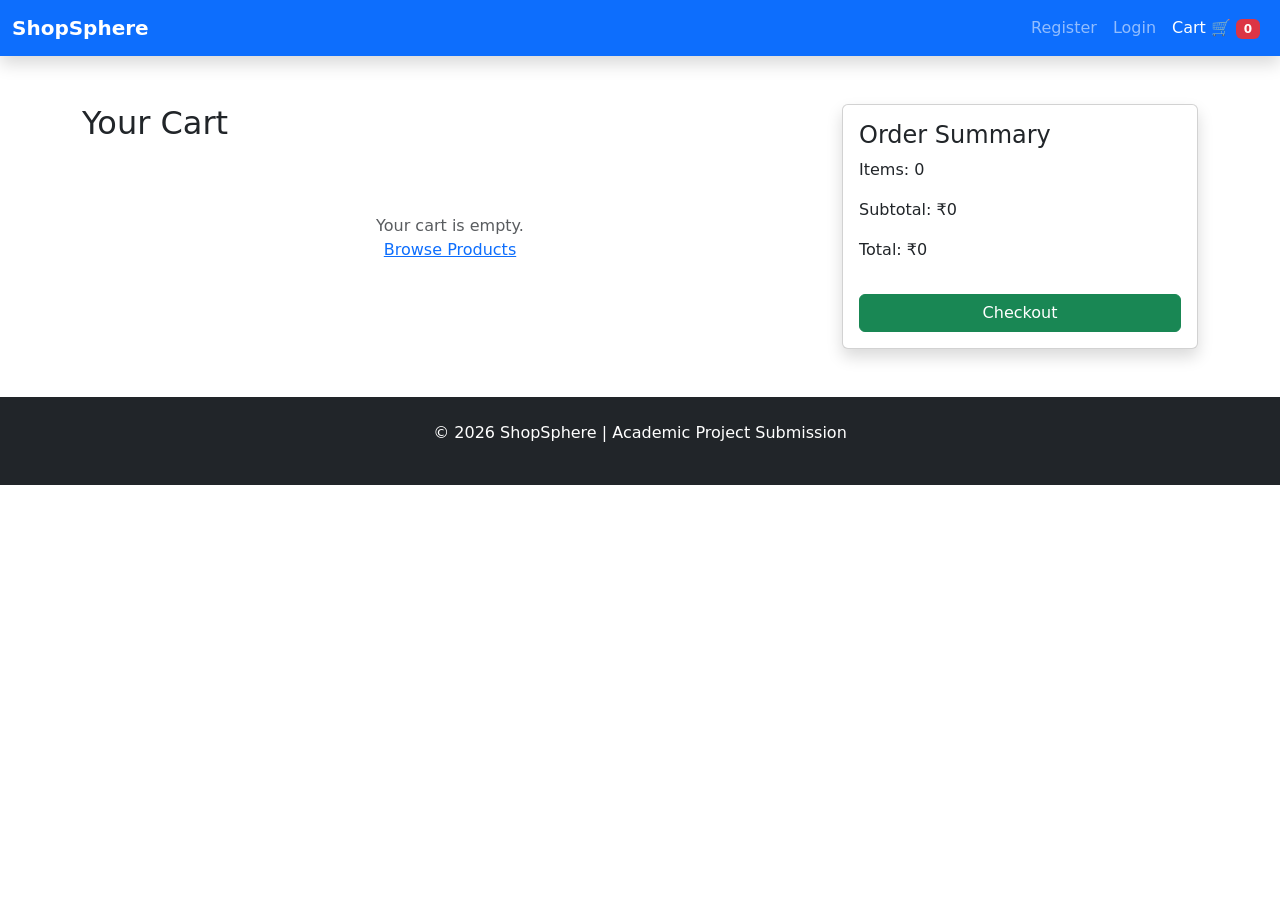
<file: cart.html>
<!DOCTYPE html>
<html lang="en">
<head>
  <meta charset="UTF-8">
  <meta name="viewport" content="width=device-width, initial-scale=1.0">
  <title>Cart - ShopSphere</title>
  <link href="https://cdn.jsdelivr.net/npm/bootstrap@5.3.3/dist/css/bootstrap.min.css" rel="stylesheet">
</head>
<body>
  <!-- Navbar -->
  <nav class="navbar navbar-expand-lg navbar-dark bg-primary sticky-top shadow">
    <div class="container-fluid">
      <a class="navbar-brand fw-bold" href="index.html">ShopSphere</a>
      <button class="navbar-toggler" type="button" data-bs-toggle="collapse" data-bs-target="#navbarNav">
        <span class="navbar-toggler-icon"></span>
      </button>
      <div class="collapse navbar-collapse" id="navbarNav">
        <ul class="navbar-nav ms-auto">
          <li class="nav-item"><a class="nav-link" href="register.html">Register</a></li>
          <li class="nav-item"><a class="nav-link" href="login.html">Login</a></li>
          <li class="nav-item"><a class="nav-link active" href="cart.html">Cart 🛒 <span class="badge bg-danger" id="cartCount">0</span></a></li>
        </ul>
      </div>
    </div>
  </nav>

  <!-- Cart Section -->
  <div class="container my-5">
    <div class="row">
      <!-- Cart Items -->
      <div class="col-lg-8">
        <h2 class="mb-4">Your Cart</h2>
        <div id="cartItems" class="list-group"></div>
      </div>

      <!-- Order Summary -->
      <div class="col-lg-4">
        <div class="card shadow p-3">
          <h4>Order Summary</h4>
          <p>Items: <span id="itemCount">0</span></p>
          <p>Subtotal: <span id="subtotal">₹0</span></p>
          <p>Total: <span id="total">₹0</span></p>
          <button class="btn btn-success w-100 mt-3" onclick="checkout()">Checkout</button>
        </div>
      </div>
    </div>
  </div>

  <!-- Footer -->
  <footer class="bg-dark text-white text-center py-4 mt-5">
    <p>&copy; 2026 ShopSphere | Academic Project Submission</p>
  </footer>

  <script src="js/cart.js"></script>
  <script src="https://cdn.jsdelivr.net/npm/bootstrap@5.3.3/dist/js/bootstrap.bundle.min.js"></script>
</body>
</html>
</file>
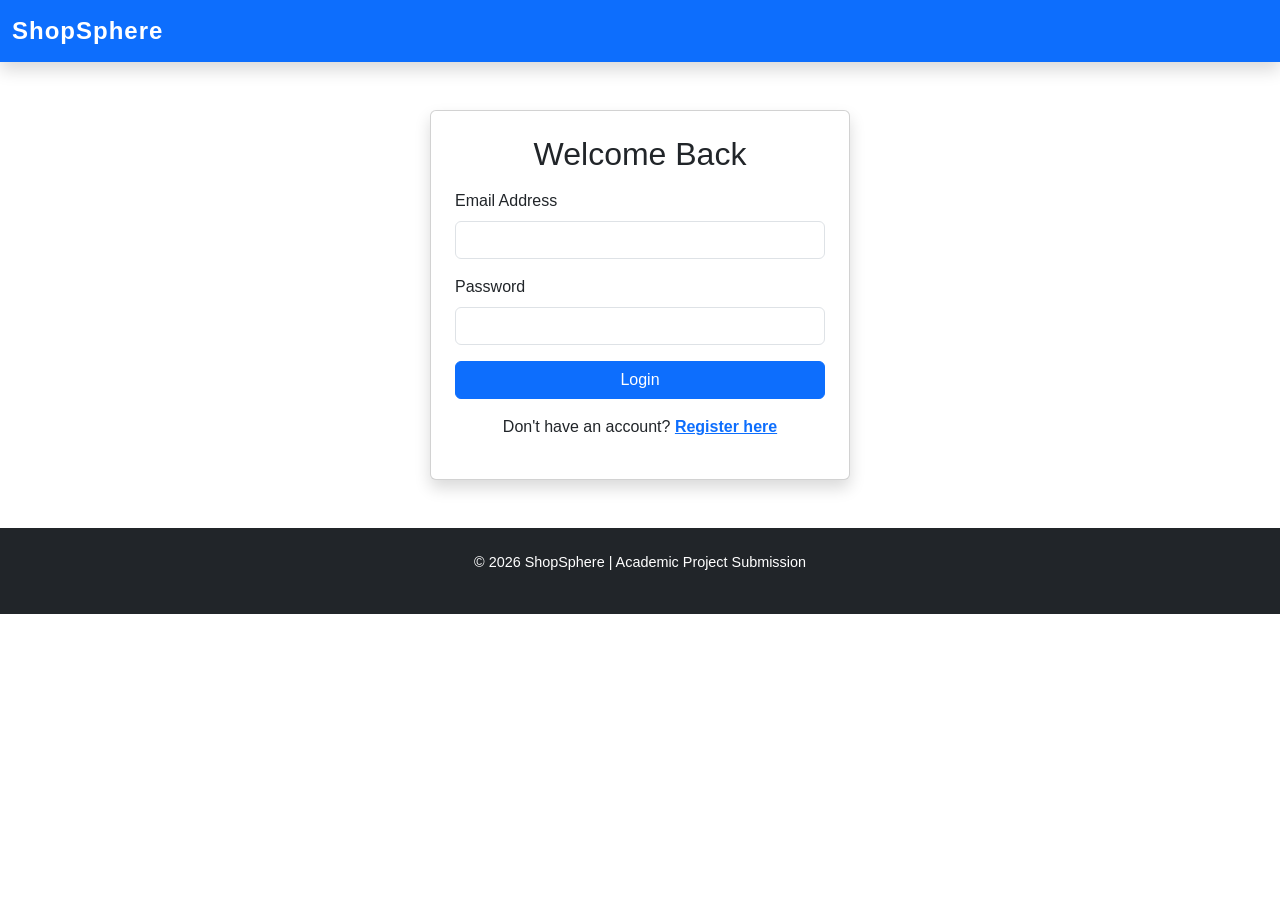
<file: login.html>
<!DOCTYPE html>
<html lang="en">
<head>
  <meta charset="UTF-8">
  <meta name="viewport" content="width=device-width, initial-scale=1.0">
  <title>Login - ShopSphere</title>
  <link href="https://cdn.jsdelivr.net/npm/bootstrap@5.3.3/dist/css/bootstrap.min.css" rel="stylesheet">
  <link rel="stylesheet" href="css/style.css">
</head>
<body>
  <nav class="navbar navbar-expand-lg navbar-dark bg-primary sticky-top shadow">
    <div class="container-fluid">
      <a class="navbar-brand fw-bold" href="index.html">ShopSphere</a>
    </div>
  </nav>

  <div class="container my-5">
    <div class="card shadow p-4 mx-auto" style="max-width:420px;">
      <h2 class="text-center mb-3">Welcome Back</h2>
      <form id="loginForm">
        <div class="mb-3">
          <label for="email" class="form-label">Email Address</label>
          <input type="email" class="form-control" id="email" required>
        </div>
        <div class="mb-3">
          <label for="password" class="form-label">Password</label>
          <input type="password" class="form-control" id="password" required>
        </div>
        <button type="submit" class="btn btn-primary w-100">Login</button>
      </form>
      <p class="text-center mt-3">Don't have an account? <a href="register.html" class="text-primary fw-bold">Register here</a></p>
    </div>
  </div>

  <footer class="bg-dark text-white text-center py-4 mt-5">
    <p>&copy; 2026 ShopSphere | Academic Project Submission</p>
  </footer>

  <script>
    document.getElementById('loginForm').addEventListener('submit', function(e) {
      e.preventDefault();
      const email = document.getElementById('email').value.trim();
      const password = document.getElementById('password').value;
      const emailPattern = /^[^ ]+@[^ ]+\.[a-z]{2,3}$/;
      if (!email.match(emailPattern)) {
        alert("❌ Invalid email format.");
        return;
      }
      if (!password) {
        alert("❌ Password is required.");
        return;
      }
      alert("✅ Login Successful!");
      window.location.href = "index.html";
    });
  </script>
</body>
</html>
</file>
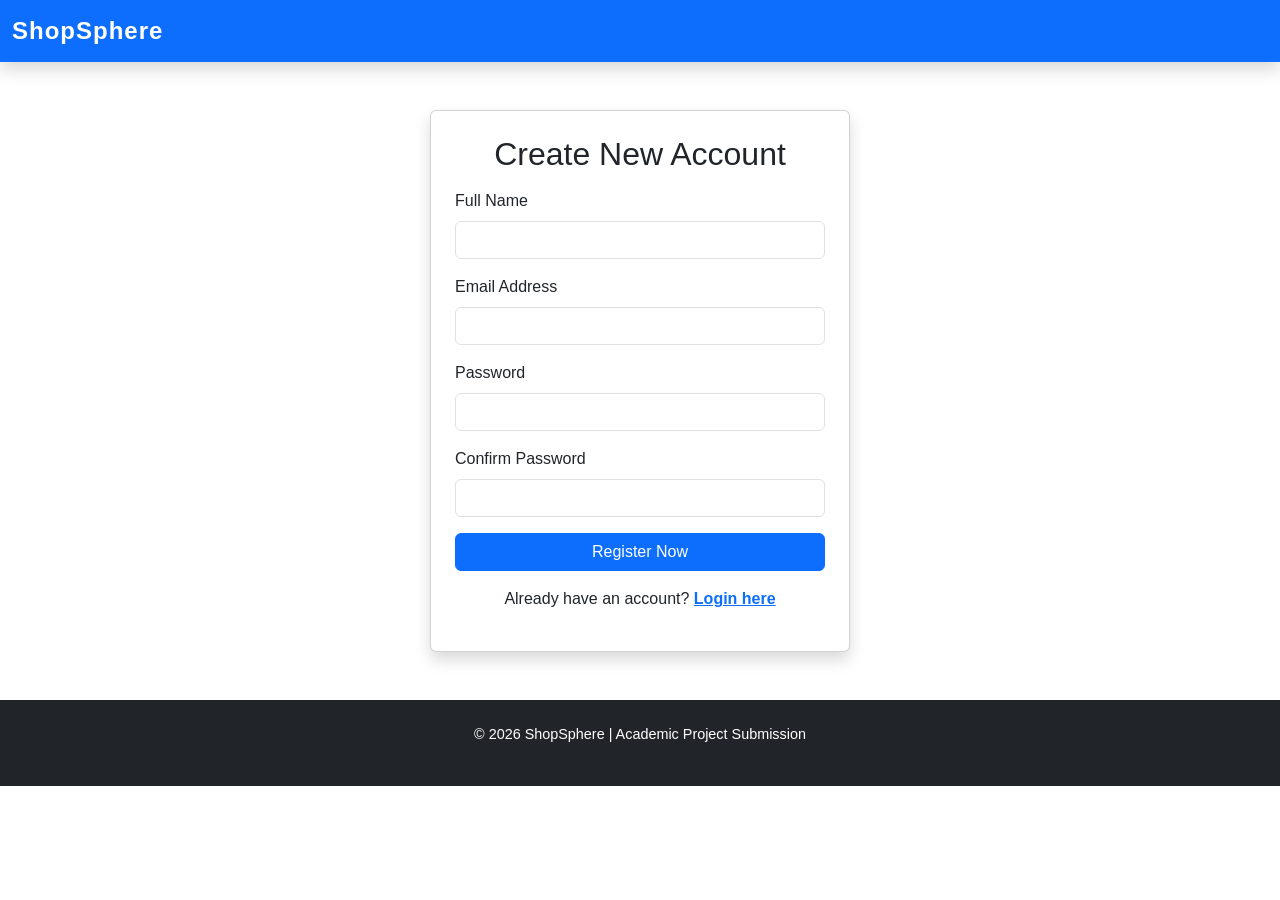
<file: register.html>
<!DOCTYPE html>
<html lang="en">
<head>
  <meta charset="UTF-8">
  <meta name="viewport" content="width=device-width, initial-scale=1.0">
  <title>Register - ShopSphere</title>
  <link href="https://cdn.jsdelivr.net/npm/bootstrap@5.3.3/dist/css/bootstrap.min.css" rel="stylesheet">
  <link rel="stylesheet" href="css/style.css">
</head>
<body>
  <nav class="navbar navbar-expand-lg navbar-dark bg-primary sticky-top shadow">
    <div class="container-fluid">
      <a class="navbar-brand fw-bold" href="index.html">ShopSphere</a>
    </div>
  </nav>

  <div class="container my-5">
    <div class="card shadow p-4 mx-auto" style="max-width:420px;">
      <h2 class="text-center mb-3">Create New Account</h2>
      <form id="registerForm">
        <div class="mb-3">
          <label for="fullname" class="form-label">Full Name</label>
          <input type="text" class="form-control" id="fullname" required>
        </div>
        <div class="mb-3">
          <label for="email" class="form-label">Email Address</label>
          <input type="email" class="form-control" id="email" required>
        </div>
        <div class="mb-3">
          <label for="password" class="form-label">Password</label>
          <input type="password" class="form-control" id="password" required>
        </div>
        <div class="mb-3">
          <label for="confirmPassword" class="form-label">Confirm Password</label>
          <input type="password" class="form-control" id="confirmPassword" required>
        </div>
        <button type="submit" class="btn btn-primary w-100">Register Now</button>
      </form>
      <p class="text-center mt-3">Already have an account? <a href="login.html" class="text-primary fw-bold">Login here</a></p>
    </div>
  </div>

  <footer class="bg-dark text-white text-center py-4 mt-5">
    <p>&copy; 2026 ShopSphere | Academic Project Submission</p>
  </footer>

  <script>
    document.getElementById('registerForm').addEventListener('submit', function(e) {
      e.preventDefault();
      const fullname = document.getElementById('fullname').value.trim();
      const email = document.getElementById('email').value.trim();
      const password = document.getElementById('password').value;
      const confirmPassword = document.getElementById('confirmPassword').value;
      const emailPattern = /^[^ ]+@[^ ]+\.[a-z]{2,3}$/;

      if (fullname.length < 3) {
        alert("❌ Full name must be at least 3 characters.");
        return;
      }
      if (!email.match(emailPattern)) {
        alert("❌ Invalid email format.");
        return;
      }
      if (password.length < 6) {
        alert("❌ Password must be at least 6 characters.");
        return;
      }
      if (password !== confirmPassword) {
        alert("❌ Passwords do not match!");
        return;
      }

      alert("🎉 Registration Successful!");
      window.location.href = "login.html";
    });
  </script>
</body>
</html>
</file>
<file: css/style.css>
/* Custom overrides for ShopSphere */
body {
  font-family: 'Segoe UI', Tahoma, Geneva, Verdana, sans-serif;
}

.navbar-brand {
  font-size: 1.5rem;
  letter-spacing: 1px;
}

.hero h1 {
  text-shadow: 2px 2px 6px rgba(0,0,0,0.6);
}

.card img {
  height: 250px;
  object-fit: cover;
}

footer {
  font-size: 0.9rem;
}
</file>
